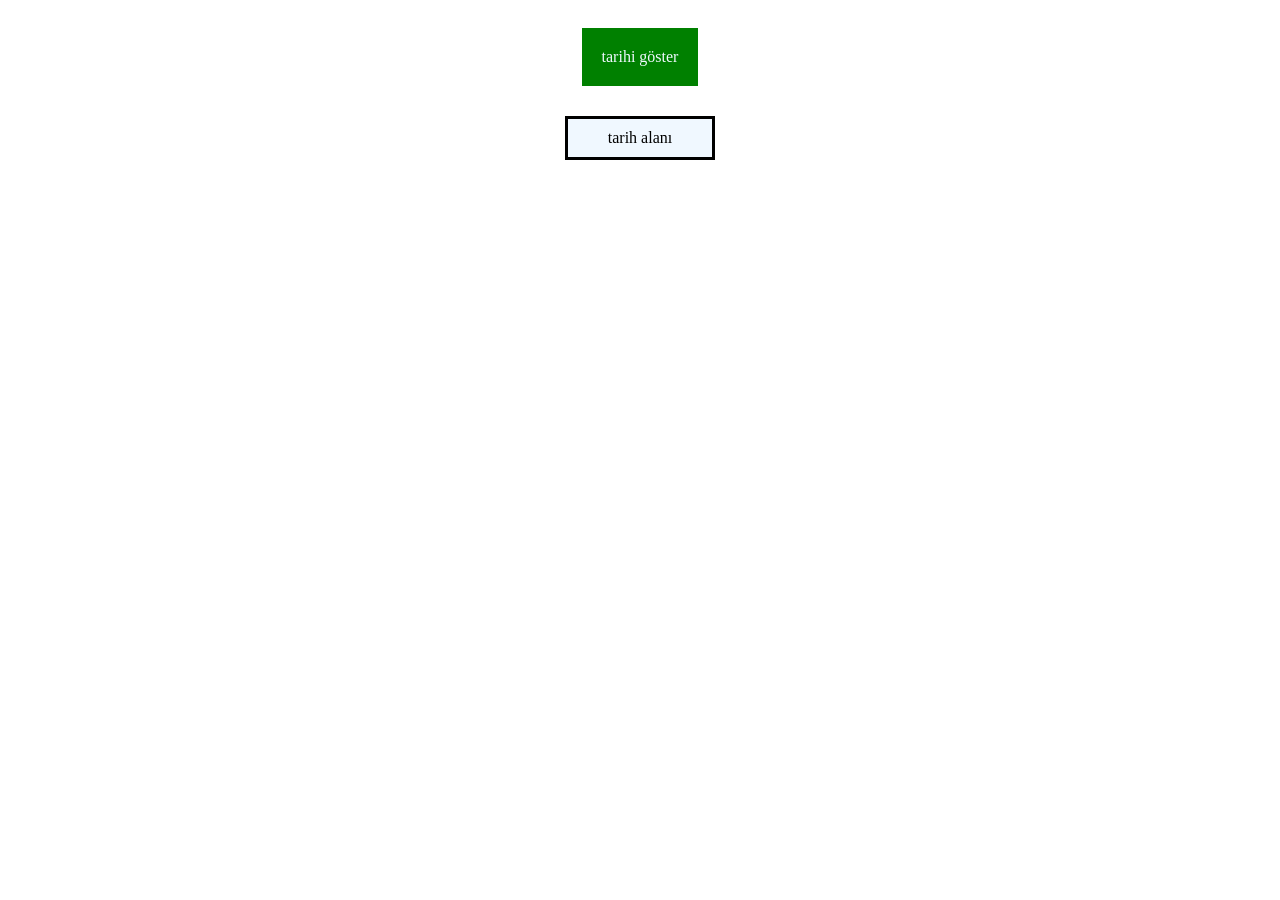
<file: projeler/saatbutonu.html>
<!DOCTYPE html>
<html lang="en">
<head>
    <meta charset="UTF-8">
    <meta http-equiv="X-UA-Compatible" content="IE=edge">
    <meta name="viewport" content="width=device-width, initial-scale=1.0">
    <title>Document</title>
    <style>
      a{
         text-decoration: none;   
         color: aliceblue;
         background-color:green;
         padding: 20px;
         margin: 20px;
         display: inline-block;
          
       }
      
       p{
        background-color:aliceblue;
        color: black;
        padding: 10px 40px;
         margin: 10px;
         display: inline-block;
         border: 3px solid black;
       }
    </style>
</head>
<body>
     <!--display satırı kaplamasın diye-->
     <center>
        <a href="#" onclick="document.getElementById('tarih').innerHTML=Date()">tarihi göster</a>
        <br>
        <p id="tarih">tarih alanı</p>

     </center>
    
</body>
</html>
</file>
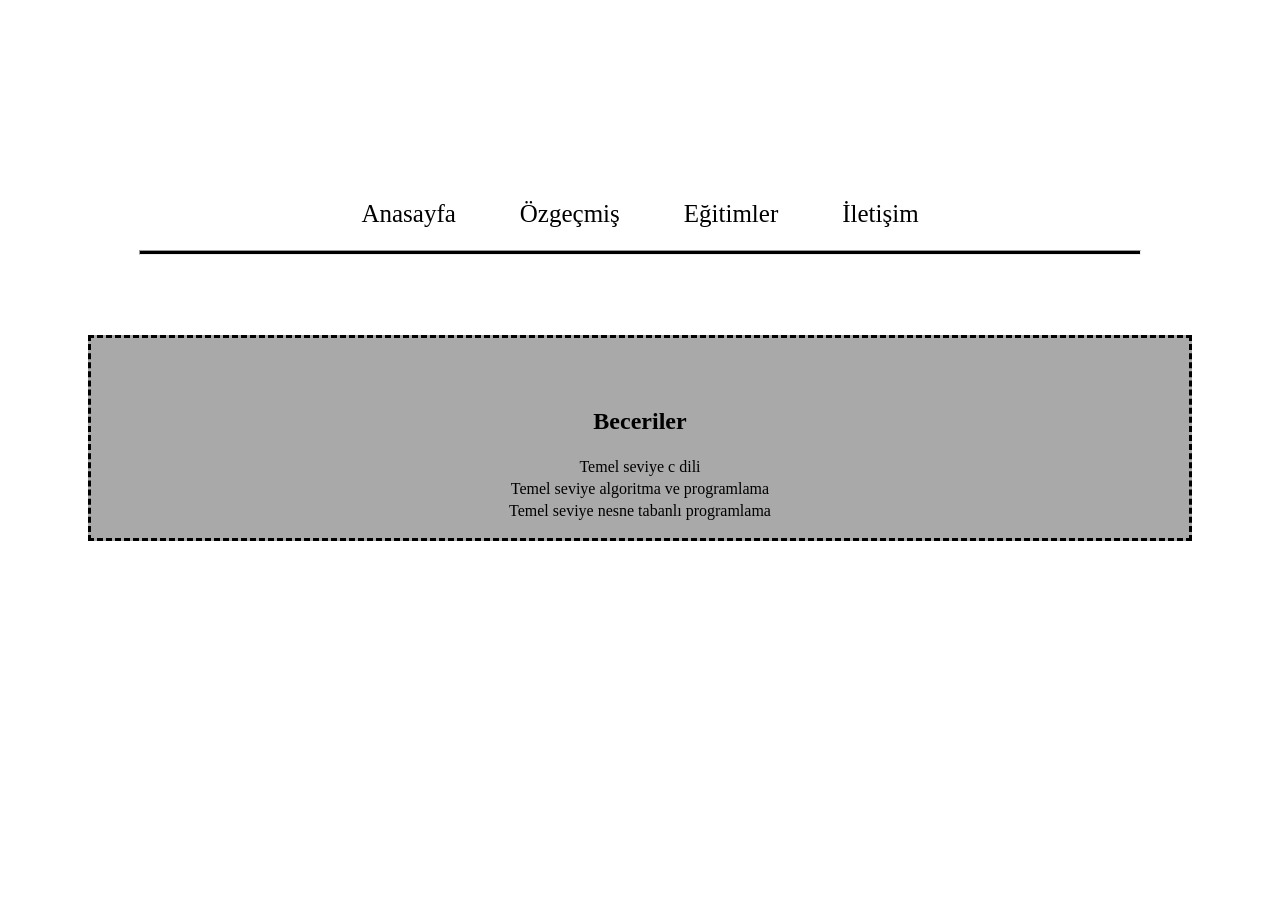
<file: staj/egitimler.html>
<!DOCTYPE html>
<html lang="en">
<head>
    <meta charset="UTF-8">
    <meta http-equiv="X-UA-Compatible" content="IE=edge">
    <meta name="viewport" content="width=device-width, initial-scale=1.0">
    <title>Document</title>
    <style>
        #navbar{
        
        text-align: center;
        justify-content: center;
        margin:200px;
        width: auto;
        height: 30px;;
        margin-bottom :20px;;
    }
    article{
        margin: 80px;
        text-align: center;
        justify-content: center;
        background-color:darkgrey;
        padding:50px;
        padding-bottom:50px;
        height:100px;
        width: auto;
        border-style:dashed;
       
       
    }
    a{
        color: black;
        text-decoration: none;
        padding: 30px;
        font-size:25px;
     
    }
    hr{
      
      width: 1000px;
      height: 3px;
      background-color:black;
      margin-top: 10px ;    
     
  }
  
 table{
    text-align: center;
    justify-content: center;
    margin-left: auto;
    margin-right: auto;
 }
    </style>
</head>
<body>
    <nav id="navbar">
        <a href="kisisel.html">Anasayfa</a>
        <a href="ozgecmis.html">Özgeçmiş</a>
        <a href="egitimler.html">Eğitimler</a>
        <a href="iletisim.html">İletişim</a>
    </nav>
    <hr>
    <article>
    <h1>Beceriler</h1>
    <table>
      <tr>
        <td>Temel seviye c dili</td>
    
      </tr>
      <tr>
        <td>Temel seviye algoritma ve programlama</td>  
      </tr>
      <tr>
        <td>Temel seviye nesne tabanlı programlama</td>
      </tr>

    </table>      
       
</article>
   
</body>
</html>
</file>
